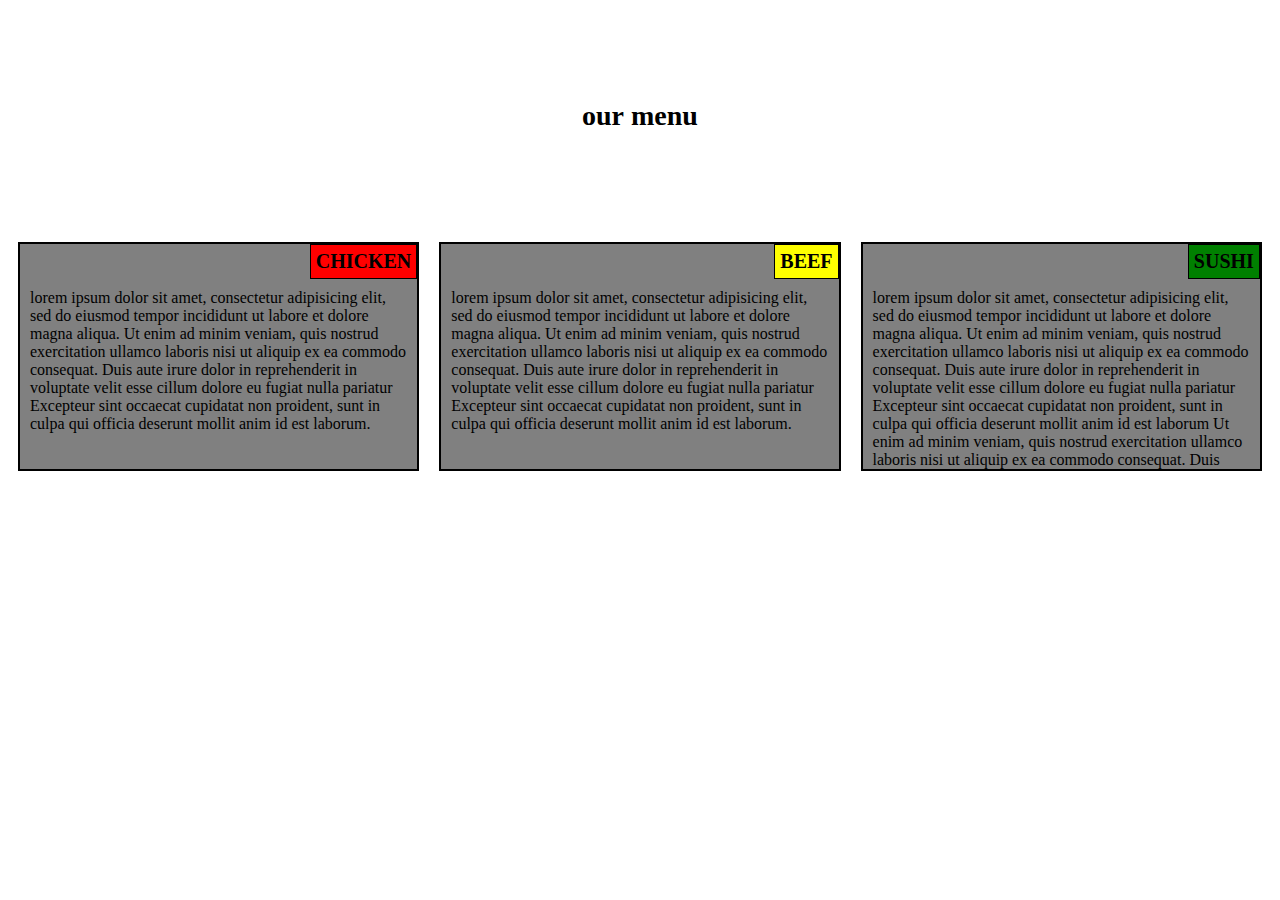
<file: index.html>
<!doctype html>
<html>
<head>
	<title>module2-solution</title>
	<link rel="stylesheet" href="CSS.css">
	<meta charset="utf-8">
	<meta name="viewport" content="width=device-width,initial-scale=1.0">
</head>
<body>
	<h1>our&nbsp;menu</h1>
	<section>
	<div>
		<p id="col1">CHICKEN</p>
		<p class="para">lorem ipsum dolor sit amet, consectetur adipisicing elit, sed do eiusmod tempor incididunt ut labore et dolore magna aliqua. Ut enim ad minim veniam, quis nostrud exercitation ullamco laboris nisi ut aliquip ex ea commodo consequat. Duis aute irure dolor in reprehenderit in voluptate velit esse cillum dolore eu fugiat nulla pariatur Excepteur sint occaecat cupidatat non proident, sunt in culpa qui officia deserunt mollit anim id est laborum.</div>
		</p>
	</div>
</section>
<section>
		<div>
		<p id="col2">BEEF</p>
		<p class="para">lorem ipsum dolor sit amet, consectetur adipisicing elit, sed do eiusmod tempor incididunt ut labore et dolore magna aliqua. Ut enim ad minim veniam, quis nostrud exercitation ullamco laboris nisi ut aliquip ex ea commodo consequat. Duis aute irure dolor in reprehenderit in voluptate velit esse cillum dolore eu fugiat nulla pariatur Excepteur sint occaecat cupidatat non proident, sunt in culpa qui officia deserunt mollit anim id est laborum.</div>
		</p>
	</div>
</section>
<section id="third">
		<div>
		<p id="col3">SUSHI</p>
		<p class="para">lorem ipsum dolor sit amet, consectetur adipisicing elit, sed do eiusmod tempor incididunt ut labore et dolore magna aliqua. Ut enim ad minim veniam, quis nostrud exercitation ullamco laboris nisi ut aliquip ex ea commodo consequat. Duis aute irure dolor in reprehenderit in voluptate velit esse cillum dolore eu fugiat nulla pariatur Excepteur sint occaecat cupidatat non proident, sunt in culpa qui officia deserunt mollit anim id est laborum
		 Ut enim ad minim veniam, quis nostrud exercitation ullamco laboris nisi ut aliquip ex ea commodo consequat. Duis aute irure dolor in reprehenderit in voluptate velit esse cillum dolore eu fugiat nulla pariatur Excepteur sint occaecat cupidatat non proident.</div>
		</p>
	</div>
</section>
</body>
</html>
</file>
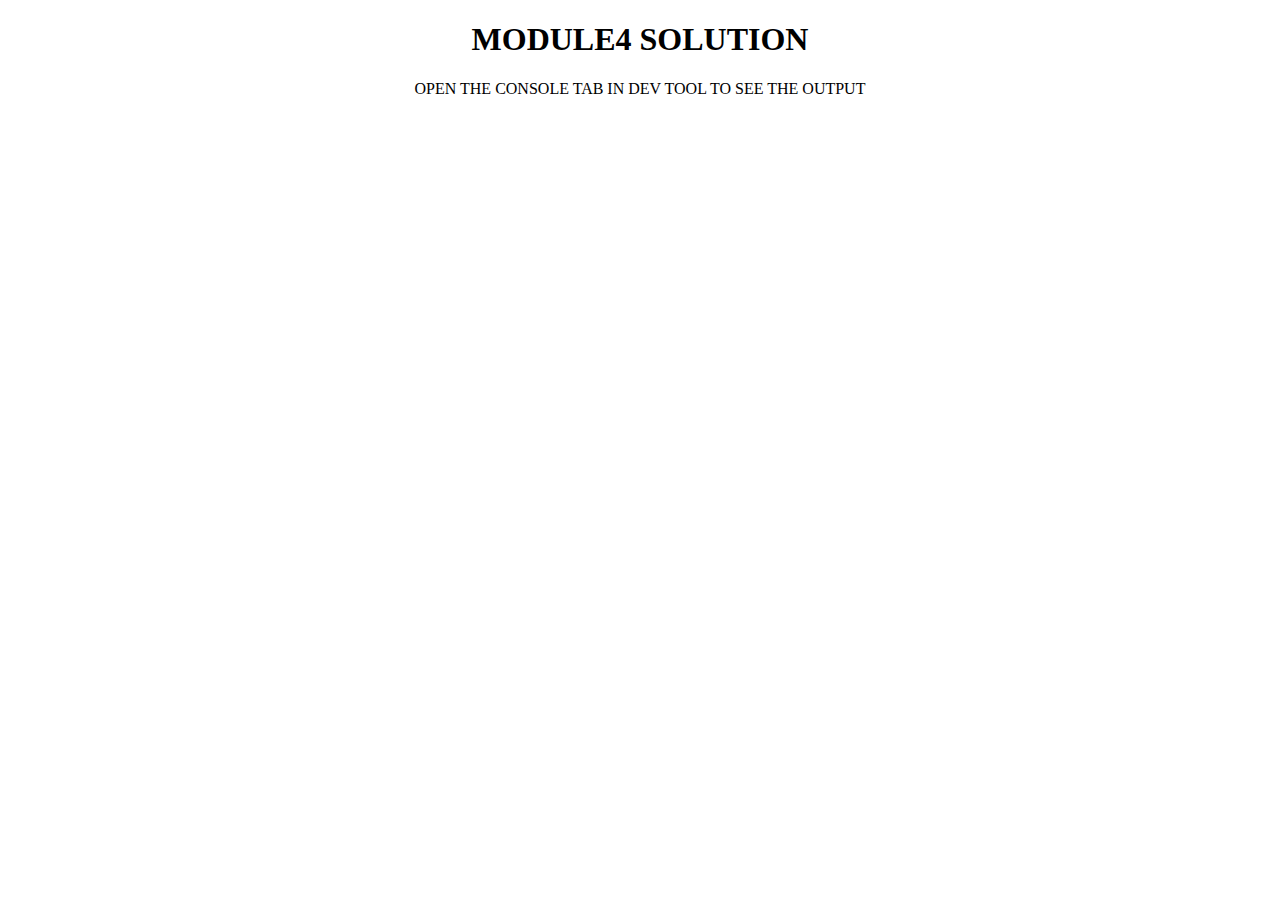
<file: module4-solution/index.html>
<!doctype html>
<!DOCTYPE html>
<html>
<head>
	<meta charset="utf-8">
	<meta name="viewport" content="width=device-width, initial-scale=1">
	<title>MODULE4-SOLUTION</title>
    <script src="SpeakHello.js"></script>
    <script src="SpeakGoodBye.js"></script>
    <script src="script.js"></script>
</head>
<body>
<h1 style="text-align: center;">MODULE4&nbsp;SOLUTION</h1>
<p style="text-align: center">OPEN THE CONSOLE TAB IN DEV TOOL TO SEE THE OUTPUT</p>
</body>
</html>
</file>
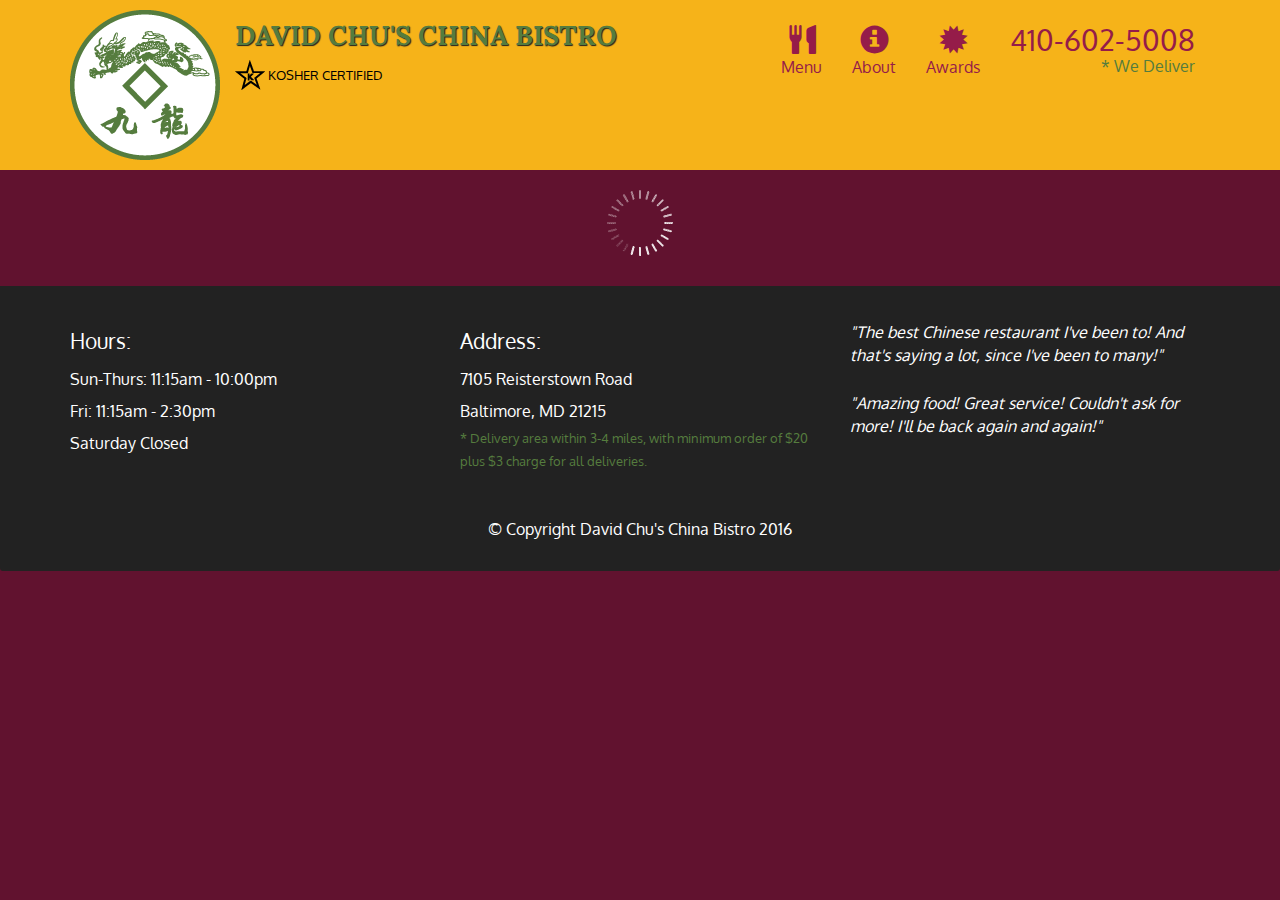
<file: module5-solution/index.html>
<!doctype html>
<html lang="en">
  <head>
    <meta charset="utf-8">
    <meta http-equiv="X-UA-Compatible" content="IE=edge">
    <meta name="viewport" content="width=device-width, initial-scale=1">
    <title>David Chu's China Bistro</title>
    <link rel="stylesheet" href="css/bootstrap.min.css">
    <link rel="stylesheet" href="css/styles.css">
    <link href='https://fonts.googleapis.com/css?family=Oxygen:400,300,700' rel='stylesheet' type='text/css'>
    <link href='https://fonts.googleapis.com/css?family=Lora' rel='stylesheet' type='text/css'>
  </head>
<body>
  <header>
    <nav id="header-nav" class="navbar navbar-default">
      <div class="container">
        <div class="navbar-header">
          <a href="index.html" class="pull-left visible-md visible-lg">
            <div id="logo-img" alt="Logo image"></div>
          </a>

          <div class="navbar-brand">
            <a href="index.html"><h1>David Chu's China Bistro</h1></a>
            <p>
              <img src="images/star-k-logo.png" alt="Kosher certification">
              <span>Kosher Certified</span>
            </p>
          </div>

          <button id="navbarToggle" type="button" class="navbar-toggle collapsed" data-toggle="collapse" data-target="#collapsable-nav" aria-expanded="false">
            <span class="sr-only">Toggle navigation</span>
            <span class="icon-bar"></span>
            <span class="icon-bar"></span>
            <span class="icon-bar"></span>
          </button>
        </div>
        
        <div id="collapsable-nav" class="collapse navbar-collapse">
           <ul id="nav-list" class="nav navbar-nav navbar-right">
            <li id="navHomeButton" class="visible-xs active">
              <a href="index.html">
                <span class="glyphicon glyphicon-home"></span> Home</a>
            </li>
            <li id="navMenuButton">
              <a href="#" onclick="$dc.loadMenuCategories();">
                <span class="glyphicon glyphicon-cutlery"></span><br class="hidden-xs"> Menu</a>
            </li>
            <li>
              <a href="#">
                <span class="glyphicon glyphicon-info-sign"></span><br class="hidden-xs"> About</a>
            </li>
            <li>
              <a href="#">
                <span class="glyphicon glyphicon-certificate"></span><br class="hidden-xs"> Awards</a>
            </li>
            <li id="phone" class="hidden-xs">
              <a href="tel:410-602-5008">
                <span>410-602-5008</span></a><div>* We Deliver</div>
            </li>
          </ul><!-- #nav-list -->
        </div><!-- .collapse .navbar-collapse -->
      </div><!-- .container -->
    </nav><!-- #header-nav -->
  </header>

  <div id="call-btn" class="visible-xs">
    <a class="btn" href="tel:410-602-5008">
    <span class="glyphicon glyphicon-earphone"></span>
    410-602-5008
    </a>
  </div>
  <div id="xs-deliver" class="text-center visible-xs">* We Deliver</div>

  <div id="main-content" class="container"></div>

  <footer class="panel-footer">
    <div class="container">
      <div class="row">
        <section id="hours" class="col-sm-4">
          <span>Hours:</span><br>
          Sun-Thurs: 11:15am - 10:00pm<br>
          Fri: 11:15am - 2:30pm<br>
          Saturday Closed
          <hr class="visible-xs">
        </section>
        <section id="address" class="col-sm-4">
          <span>Address:</span><br>
          7105 Reisterstown Road<br>
          Baltimore, MD 21215
          <p>* Delivery area within 3-4 miles, with minimum order of $20 plus $3 charge for all deliveries.</p>
          <hr class="visible-xs">
        </section>
        <section id="testimonials" class="col-sm-4">
          <p>"The best Chinese restaurant I've been to! And that's saying a lot, since I've been to many!"</p>
          <p>"Amazing food! Great service! Couldn't ask for more! I'll be back again and again!"</p>
        </section>
      </div>
      <div class="text-center">&copy; Copyright David Chu's China Bistro 2016</div>
    </div>
  </footer>

  <!-- jQuery (Bootstrap JS plugins depend on it) -->
  <script src="js/jquery-2.1.4.min.js"></script>
  <script src="js/bootstrap.min.js"></script>
  <script src="js/ajax-utils.js"></script>
  <script src="js/script.js"></script>
</body>
</html>
</file>
<file: CSS.css>
p{
	clear: right;
}
section{
	float: left;
	padding: 10px;
}
*{
	box-sizing: border-box;
}
h1{
	margin: 100px;
	text-align: center;
	font-weight: bolder;
	font-size: 175%;
}

div{
	position: relative;
	border: 2px solid black;
	background-color: gray;
}
#col1{
	padding: 5px;
	margin: 0;
	float: right;
	background-color: red;
	border: 1px solid black;
    text-align: center;
    font-size: 125%;
    font-weight: bold;
}
#col2{
	padding: 5px;
	margin: 0;
	float: right;
	background-color: yellow;
	border: 1px solid black;
    text-align: center;
    font-size: 125%;
    font-weight: bold;
}
#col3{
	padding: 5px;
	margin: 0;
	float: right;
	background-color: green;
	border: 1px solid black;
    text-align: center;
    font-size: 125%;
    font-weight: bold;
}
.para{
	padding: 10px;
	height: 190px;
	border: 0;
	margin: 0;
	overflow: auto;
}
@media (min-width: 992px) {
    section {
        width: 33.33%;
    }
}
@media (min-width: 768px) and (max-width: 991px) {
    section {
            width: 50%;
    }
    #third{
            width: 100%;
    }
}
@media (max-width: 767px) {
    section{
    	width: 100%;
    }
}
</file>
<file: module5-solution/css/styles.css>
body {
  font-size: 16px;
  color: #fff;
  background-color: #61122f;
  font-family: 'Oxygen', sans-serif;
}

/** HEADER **/
#header-nav {
  background-color: #f6b319;
  border-radius: 0;
  border: 0;
}

#logo-img {
  background: url('../images/restaurant-logo_large.png') no-repeat;
  width: 150px;
  height: 150px;
  margin: 10px 15px 10px 0;
}

.navbar-brand {
  padding-top: 25px;
}
.navbar-brand h1 { /* Restaurant name */
  font-family: 'Lora', serif;
  color: #557c3e;
  font-size: 1.5em;
  text-transform: uppercase;
  font-weight: bold;
  text-shadow: 1px 1px 1px #222;
  margin-top: 0;
  margin-bottom: 0;
  line-height: .75;
}
.navbar-brand a:hover, .navbar-brand a:focus {
  text-decoration: none;
}
.navbar-brand p { /* Kosher cert */
  color: #000;
  text-transform: uppercase;
  font-size: .7em;
  margin-top: 15px;
}
.navbar-brand p span { /* Star-K */
  vertical-align: middle;
}

#nav-list {
  margin-top: 10px;
}
#nav-list a {
  color: #951C49;
  text-align: center;
}
#nav-list a:hover {
  background: #E7E7E7;
}
#nav-list a span {
  font-size: 1.8em;
}

#phone {
  margin-top: 5px;
}
#phone a { /* Phone number */
  text-align: right;
  padding-bottom: 0;
}
#phone div { /* We Deliver */
  color: #557c3e;
  text-align: right;
  padding-right: 15px;
}

.navbar-header button.navbar-toggle, .navbar-header .icon-bar {
  border: 1px solid #61122f;
}
.navbar-header button.navbar-toggle {
  clear: both;
  margin-top: -30px;
}
/* END HEADER */

/* FOOTER */
.panel-footer {
  margin-top: 30px;
  padding-top: 35px;
  padding-bottom: 30px;
  background-color: #222;
  border-top: 0;
}
.panel-footer div.row {
  margin-bottom: 35px;
}
#hours, #address {
  line-height: 2;
}
#hours > span, #address > span {
  font-size: 1.3em;
}
#address p {
  color: #557c3e;
  font-size: .8em;
  line-height: 1.8;
}
#testimonials {
  font-style: italic;
}
#testimonials p:nth-child(2) {
  margin-top: 25px;
}
/* END FOOTER */



/* HOME PAGE */
.container .jumbotron {
  box-shadow: 0 0 50px #3F0C1F;
  border: 2px solid #3F0C1F;
}

#menu-tile, #specials-tile, #map-tile {
  height: 250px;
  width: 100%;
  margin-bottom: 15px;
  position: relative;
  border: 2px solid #3F0C1F;
  overflow: hidden;
}
#menu-tile:hover, #specials-tile:hover, #map-tile:hover {
  box-shadow: 0 1px 5px 1px #cccccc;
}
#menu-tile {
  background: url('../images/menu-tile.jpg') no-repeat;
  background-position: center;
}
#specials-tile {
  background: url('../images/specials-tile.jpg') no-repeat;
  background-position: center;
}
#menu-tile span, #specials-tile span, #map-tile span {
  position: absolute;
  bottom: 0;
  right: 0;
  width: 100%;
  text-align: center;
  font-size: 1.6em;
  text-transform: uppercase;
  background-color: #000;
  color: #fff;
  opacity: .8;
}
/* END HOME PAGE */

/* MENU CATEGORIES PAGE */
.category-tile { 
  position: relative;
  border: 2px solid #3F0C1F;
  overflow: hidden;
  width: 200px;
  height: 200px;
  margin: 0 auto 15px;
}
.category-tile span {
  position: absolute;
  bottom: 0;
  right: 0;
  width: 100%;
  text-align: center;
  font-size: 1.2em;
  text-transform: uppercase;
  background-color: #000;
  color: #fff;
  opacity: .8;
}
.category-tile:hover {
  box-shadow: 0 1px 5px 1px #cccccc;
}

#menu-categories-title + div {
  margin-bottom: 50px;
}
/* END MENU CATEGORIES PAGE */

/* SINGLE CATEGORY PAGE */
.menu-item-tile {
  margin-bottom: 25px;
}
.menu-item-tile hr {
  width: 80%;
}
.menu-item-tile .menu-item-price {
  font-size: 1.1em;
  text-align: right;
  margin-top: -15px;
  margin-right: -15px;
}
.menu-item-tile .menu-item-price span {
  font-size: .6em;
}
.menu-item-photo {
  position: relative;
  border: 2px solid #3F0C1F; 
  overflow: hidden;
  padding: 0;
  margin-right: -15px;
  margin-left: auto;
  margin-bottom: 20px;
  max-width: 250px;
}
.menu-item-photo div {
  position: absolute;
  bottom: 0;
  right: 0;
  width: 80px;
  background-color: #557c3e;
  text-align: center;
}
.menu-item-description {
  padding-right: 30px;
}
h3.menu-item-title {
  margin: 0 0 10px;
}
.menu-item-details {
  font-size: .9em;
  font-style: italic;
}
/* END SINGLE CATEGORY PAGE */


/********** Large devices only **********/
@media (min-width: 1200px) {
  .container .jumbotron {
    background: url('../images/jumbotron_1200.jpg') no-repeat;
    height: 675px;
  }
}

/********** Medium devices only **********/
@media (min-width: 992px) and (max-width: 1199px) {
  /* Header */
  #logo-img {
    background: url('../images/restaurant-logo_medium.png') no-repeat;
    width: 100px;
    height: 100px;
    margin: 5px 5px 5px 0;
  }
  /* End Header */

  /* Home Page */
  .container .jumbotron {
    background: url('../images/jumbotron_992.jpg') no-repeat;
    height: 558px;
  }
  /* End Home Page */
}

/********** Small devices only **********/
@media (min-width: 768px) and (max-width: 991px) {
  /* Home Page */
  .container .jumbotron {
    background: url('../images/jumbotron_768.jpg') no-repeat;
    height: 432px;
  }
  /* End Home Page */
}

/********** Extra small devices only **********/
@media (max-width: 767px) {
  /* Header */
  .navbar-brand {
    padding-top: 10px;
    height: 80px;
  }
  .navbar-brand h1 { /* Restaurant name */
    padding-top: 10px;
    font-size: 5vw; /* 1vw = 1% of viewport width */
  }
  .navbar-brand p { /* Kosher cert */
    font-size: .6em;
    margin-top: 12px;
  }
  .navbar-brand p img { /* Star-K */
    height: 20px;
  }

  #collapsable-nav a { /* Collapsed nav menu text */
    font-size: 1.2em;
  }
  #collapsable-nav a span { /* Collapsed nav menu glyph */
    font-size: 1em;
    margin-right: 5px;
  }

  #call-btn > a {
    font-size: 1.5em;
    display: block;
    margin: 0 20px;
    padding: 10px;
    border: 2px solid #fff;
    background-color: #f6b319;
    color: #951c49;
  }
  #xs-deliver {
    margin-top: 5px;
    font-size: .7em;
    letter-spacing: .1em;
    text-transform: uppercase;
  }
  /* End Header */

  /* Footer */
  .panel-footer section {
    margin-bottom: 30px;
    text-align: center;
  }
  .panel-footer section:nth-child(3) {
    margin-bottom: 0; /* margin already exists on the whole row */
  }
  .panel-footer section hr {
    width: 50%;
  }
  /* End Footer */

  /* Home Page */
  .container .jumbotron {
    margin-top: 30px;
    padding: 0;
  }
  #menu-tile, #specials-tile {
    width: 360px;
    margin: 0 auto 15px;
  }

  .menu-item-photo {
    margin-right: auto;
  }
  .menu-item-tile .menu-item-price {
    text-align: center;
  }
  .menu-item-description {
    text-align: center;;
  }
}


/********** Super extra small devices Only :-) (e.g., iPhone 4) **********/
@media (max-width: 479px) {
  /* Header */
  .navbar-brand h1 { /* Restaurant name */
    padding-top: 5px;
    font-size: 6vw;
  }
  /* End Header */
  
  /* Home page */
  #menu-tile, #specials-tile {
    width: 280px;
    margin: 0 auto 15px;
  }

  .col-xxs-12 {
    position: relative;
    min-height: 1px;
    padding-right: 15px;
    padding-left: 15px;
    float: left;
    width: 100%;
  }
}
</file>
